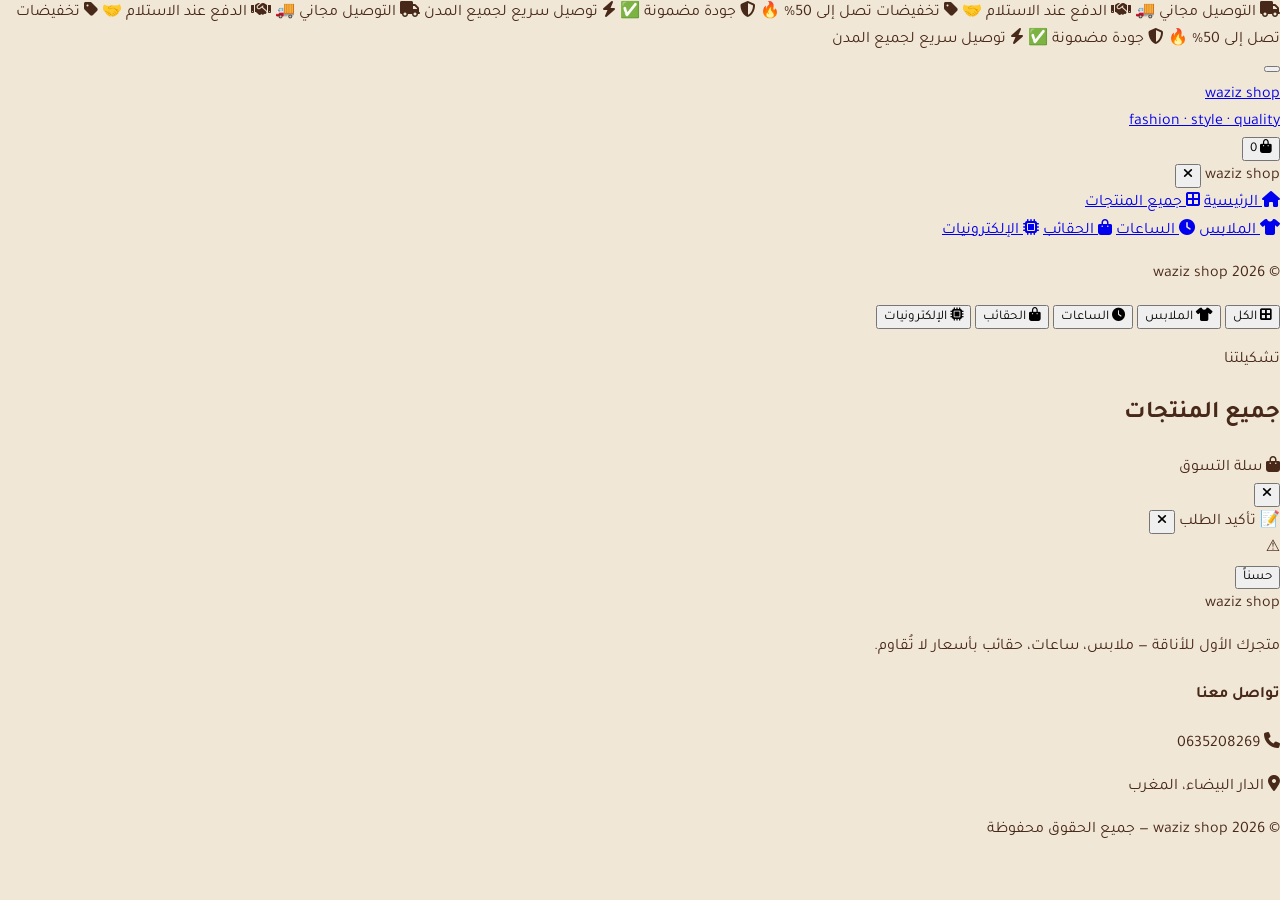
<file: shop.html>
<!DOCTYPE html>
<html lang="ar" dir="rtl">
<head>
<meta charset="UTF-8">
<meta name="viewport" content="width=device-width,initial-scale=1,viewport-fit=cover">
<meta name="theme-color" content="#0a0a0a">
<title>waziz shop | جميع المنتجات</title>
<link rel="preconnect" href="https://fonts.googleapis.com">
<link rel="preconnect" href="https://fonts.gstatic.com" crossorigin>
<link href="https://fonts.googleapis.com/css2?family=Tajawal:wght@300;400;500;700;800&family=Playfair+Display:ital,wght@0,400;1,400&display=swap" rel="stylesheet">
<link rel="stylesheet" href="https://cdnjs.cloudflare.com/ajax/libs/font-awesome/6.4.0/css/all.min.css" media="print" onload="this.media='all'">
<noscript><link rel="stylesheet" href="https://cdnjs.cloudflare.com/ajax/libs/font-awesome/6.4.0/css/all.min.css"></noscript>
<link rel="stylesheet" href="style.css">
</head>
<body>

<!-- MARQUEE -->
<div class="marquee-bar" aria-hidden="true">
  <div class="marquee-track">
    <!-- نسخة 1 — المحتوى الأصلي -->
    <span class="marquee-item"><i class="fas fa-truck"></i>&nbsp;التوصيل مجاني 🚚</span>
    <span class="marquee-item"><span class="mdot"></span></span>
    <span class="marquee-item"><i class="fas fa-handshake"></i>&nbsp;الدفع عند الاستلام 🤝</span>
    <span class="marquee-item"><span class="mdot"></span></span>
    <span class="marquee-item"><i class="fas fa-tag"></i>&nbsp;تخفيضات تصل إلى 50% 🔥</span>
    <span class="marquee-item"><span class="mdot"></span></span>
    <span class="marquee-item"><i class="fas fa-shield-halved"></i>&nbsp;جودة مضمونة ✅</span>
    <span class="marquee-item"><span class="mdot"></span></span>
    <span class="marquee-item"><i class="fas fa-bolt"></i>&nbsp;توصيل سريع لجميع المدن</span>
    <span class="marquee-item"><span class="mdot"></span></span>
    <!-- نسخة 2 — طبق الأصل (تجعل الحلقة لا تنقطع) -->
    <span class="marquee-item"><i class="fas fa-truck"></i>&nbsp;التوصيل مجاني 🚚</span>
    <span class="marquee-item"><span class="mdot"></span></span>
    <span class="marquee-item"><i class="fas fa-handshake"></i>&nbsp;الدفع عند الاستلام 🤝</span>
    <span class="marquee-item"><span class="mdot"></span></span>
    <span class="marquee-item"><i class="fas fa-tag"></i>&nbsp;تخفيضات تصل إلى 50% 🔥</span>
    <span class="marquee-item"><span class="mdot"></span></span>
    <span class="marquee-item"><i class="fas fa-shield-halved"></i>&nbsp;جودة مضمونة ✅</span>
    <span class="marquee-item"><span class="mdot"></span></span>
    <span class="marquee-item"><i class="fas fa-bolt"></i>&nbsp;توصيل سريع لجميع المدن</span>
    <span class="marquee-item"><span class="mdot"></span></span>
  </div>
</div>


<!-- HEADER -->
<header class="site-header">
  <div class="nav-inner">
    <button class="hamburger" id="menuBtn" aria-label="القائمة" onclick="toggleMenu()">
      <span></span><span></span><span></span>
    </button>
    <a href="index.html" class="nav-logo">
      <div class="nav-logo-main"><span>waziz</span> shop</div>
      <div class="nav-logo-sub">fashion · style · quality</div>
    </a>
    <button class="cart-btn" onclick="toggleCart()" aria-label="السلة">
      <i class="fas fa-bag-shopping"></i>
      <span class="cart-badge" id="cartBadge">0</span>
    </button>
  </div>
</header>

<div class="nav-overlay" id="navOverlay" onclick="closeMenu()"></div>
<nav class="nav-drawer" id="navDrawer">
  <div class="drawer-head">
    <span class="drawer-head-logo"><span>waziz</span> shop</span>
    <button class="drawer-x" onclick="closeMenu()"><i class="fas fa-times"></i></button>
  </div>
  <div class="drawer-nav">
    <a href="index.html"><i class="fas fa-house"></i> الرئيسية</a>
    <a href="shop.html" class="active"><i class="fas fa-border-all"></i> جميع المنتجات</a>
    <div class="drawer-divider"></div>
    <a href="shop.html?cat=clothes"><i class="fas fa-tshirt"></i> الملابس</a>
    <a href="shop.html?cat=watches"><i class="fas fa-clock"></i> الساعات</a>
    <a href="shop.html?cat=bags"><i class="fas fa-bag-shopping"></i> الحقائب</a>
    <a href="shop.html?cat=electronics"><i class="fas fa-microchip"></i> الإلكترونيات</a>
  </div>
  <div class="drawer-footer"><p>© 2026 waziz shop</p></div>
</nav>

<!-- CATEGORY FILTER BAR -->
<div class="cat-wrap">
  <div class="cat-inner">
    <button class="cat-pill" data-cat="all" onclick="filterCat('all',this)">
      <i class="fas fa-border-all"></i> الكل
    </button>
    <button class="cat-pill" data-cat="clothes" onclick="filterCat('clothes',this)">
      <i class="fas fa-tshirt"></i> الملابس
    </button>
    <button class="cat-pill" data-cat="watches" onclick="filterCat('watches',this)">
      <i class="fas fa-clock"></i> الساعات
    </button>
    <button class="cat-pill" data-cat="bags" onclick="filterCat('bags',this)">
      <i class="fas fa-bag-shopping"></i> الحقائب
    </button>
    <button class="cat-pill" data-cat="electronics" onclick="filterCat('electronics',this)">
      <i class="fas fa-microchip"></i> الإلكترونيات
    </button>
    <span class="cat-count" id="catCount"></span>
  </div>
</div>

<!-- PRODUCTS -->
<div class="wrap">
  <div class="sec-head">
    <div>
      <p class="sec-kicker" id="secKicker">تشكيلتنا</p>
      <h2 class="sec-title" id="secTitle">جميع المنتجات</h2>
    </div>
  </div>
  <div class="grid" id="shopGrid"></div>
</div>

<!-- CART -->
<div class="cart-overlay" id="cartOverlay" onclick="toggleCart()"></div>
<div class="cart-drawer" id="cartDrawer">
  <div class="cart-head">
    <div class="cart-head-title"><i class="fas fa-bag-shopping"></i> سلة التسوق</div>
    <button class="cart-close" onclick="toggleCart()"><i class="fas fa-times"></i></button>
  </div>
  <div class="cart-body" id="cartBody"></div>
  <div class="cart-foot" id="cartFoot" style="display:none">
    <div class="cart-total">
      <span class="cart-total-lbl">المجموع</span>
      <span class="cart-total-amt" id="cartTotal">0 درهم</span>
    </div>
    <button class="cart-checkout-btn" onclick="openCheckout()"><i class="fas fa-lock"></i> إتمام الطلب</button>
  </div>
</div>

<!-- CHECKOUT MODAL -->
<div class="modal-overlay" id="checkoutModal">
  <div class="modal-sheet">
    <div class="modal-handle"></div>
    <div class="modal-head">
      <span class="modal-head-title">📝 تأكيد الطلب</span>
      <button class="modal-x" onclick="closeCheckout()"><i class="fas fa-times"></i></button>
    </div>
    <div class="modal-body" id="checkoutBody"></div>
  </div>
</div>

<!-- ALERT & TOAST -->
<div class="alert-ov" id="alertOv">
  <div class="alert-card">
    <div class="alert-ico" id="alertIco">⚠️</div>
    <div class="alert-ttl" id="alertTtl"></div>
    <div class="alert-msg" id="alertMsg"></div>
    <button class="alert-ok" onclick="closeAlert()">حسناً</button>
  </div>
</div>
<div class="toast" id="toast"></div>

<!-- FOOTER -->
<footer class="site-footer">
  <div class="footer-in">
    <div class="footer-brand">
      <div class="nav-logo-main" style="margin-bottom:6px"><span>waziz</span> shop</div>
      <p>متجرك الأول للأناقة — ملابس، ساعات، حقائب بأسعار لا تُقاوم.</p>
    </div>
    <div class="footer-col">
      <h4>تواصل معنا</h4>
      <p><i class="fas fa-phone" style="color:var(--gold)"></i> 0635208269</p>
      <p><i class="fas fa-location-dot" style="color:var(--gold)"></i> الدار البيضاء، المغرب</p>
    </div>
  </div>
  <div class="footer-bot">© 2026 waziz shop — جميع الحقوق محفوظة</div>
</footer>

<script src="shared_data.js"></script>
<script>
let cart = JSON.parse(sessionStorage.getItem('wz_cart') || '[]');
let cartOpen = false, menuOpen = false;
let activecat = 'all';

const catMeta = {
  all:         { kicker:'تشكيلتنا',    title:'جميع المنتجات' },
  clothes:     { kicker:'الملابس',      title:'تشكيلة الملابس' },
  watches:     { kicker:'الساعات',      title:'تشكيلة الساعات' },
  bags:        { kicker:'الحقائب',      title:'تشكيلة الحقائب' },
  electronics: { kicker:'الإلكترونيات', title:'التقنية والإلكترونيات' }
};

document.addEventListener('DOMContentLoaded', () => {
  updateBadge();
  // Read ?cat= from URL
  const params = new URLSearchParams(window.location.search);
  const cat = params.get('cat');
  if (cat && catMeta[cat]) {
    activecat = cat;
    document.querySelectorAll('.cat-pill').forEach(b => {
      b.classList.toggle('active', b.dataset.cat === cat);
    });
  } else {
    document.querySelector('[data-cat="all"]').classList.add('active');
  }
  renderGrid();
});

function filterCat(cat, btn) {
  activecat = cat;
  document.querySelectorAll('.cat-pill').forEach(b => b.classList.remove('active'));
  btn.classList.add('active');
  // Update URL without reload
  const url = new URL(window.location);
  if (cat === 'all') url.searchParams.delete('cat');
  else url.searchParams.set('cat', cat);
  window.history.replaceState({}, '', url);
  renderGrid();
}

function renderGrid() {
  const meta = catMeta[activecat] || catMeta.all;
  document.getElementById('secKicker').textContent = meta.kicker;
  document.getElementById('secTitle').textContent  = meta.title;

  const filtered = activecat === 'all'
    ? products
    : products.filter(p => p.cat === activecat);

  document.getElementById('catCount').textContent = filtered.length + ' منتج';

  const grid = document.getElementById('shopGrid');
  grid.innerHTML = '';

  const catLabels = { clothes:'ملابس', watches:'ساعات', bags:'حقائب', electronics:'إلكترونيات' };

  filtered.forEach((p, i) => {
    const disc = Math.round((1 - +p.price / +p.originalPrice) * 100);
    const card = document.createElement('div');
    card.className = 'pcard';
    card.style.animationDelay = Math.min(i * 0.05, 0.38) + 's';
    card.innerHTML = `
      <div class="pcard-img">
        <img src="${p.images[0]}" alt="${p.name}" loading="lazy" width="300" height="300" decoding="async">
        ${disc > 0 ? `<span class="pcard-badge b-sale">-${disc}%</span>` : ''}
        ${!p.inStock ? `<span class="pcard-badge b-oos" style="top:8px;left:auto;right:8px">نفذ</span><div class="oos-lay"><span>نفذت الكمية</span></div>` : ''}
        ${activecat === 'all' ? `<span class="b-cat">${catLabels[p.cat]||''}</span>` : ''}
      </div>
      <div class="pcard-body">
        <div class="pcard-name">${p.name}</div>
        <div class="pcard-price">
          <span class="pp-now">${p.price} <small style="font-size:9px;font-weight:500">درهم</small></span>
          <span class="pp-was">${p.originalPrice} درهم</span>
        </div>
        <span class="pcard-ship"><i class="fas fa-truck"></i> توصيل مجاني</span>
      </div>`;
    card.onclick = p.inStock
      ? () => { window.location.href = `product.html?id=${p.id}`; }
      : () => showAlert('⚠️','نفذت الكمية','نأسف، هذا المنتج غير متوفر حالياً.');
    const img = card.querySelector('img');
    img.onload = () => img.classList.add('loaded');
    if (img.complete) img.classList.add('loaded');
    grid.appendChild(card);
  });
}

/* MENU */
function toggleMenu() {
  menuOpen = !menuOpen;
  document.getElementById('navDrawer').classList.toggle('open', menuOpen);
  document.getElementById('navOverlay').classList.toggle('open', menuOpen);
  document.getElementById('menuBtn').classList.toggle('open', menuOpen);
}
function closeMenu() {
  menuOpen = false;
  document.getElementById('navDrawer').classList.remove('open');
  document.getElementById('navOverlay').classList.remove('open');
  document.getElementById('menuBtn').classList.remove('open');
}

/* CART */
function saveCart() { sessionStorage.setItem('wz_cart', JSON.stringify(cart)); }
function updateBadge() { document.getElementById('cartBadge').textContent = cart.length; }
function toggleCart() {
  cartOpen = !cartOpen;
  document.getElementById('cartDrawer').classList.toggle('open', cartOpen);
  document.getElementById('cartOverlay').classList.toggle('open', cartOpen);
  if (cartOpen) renderCart();
}
function renderCart() {
  const body = document.getElementById('cartBody');
  const foot = document.getElementById('cartFoot');
  if (!cart.length) {
    body.innerHTML = `<div class="cart-empty"><i class="fas fa-bag-shopping"></i><p>سلتك فارغة</p></div>`;
    foot.style.display = 'none'; return;
  }
  let html = '', total = 0;
  cart.forEach((item, idx) => {
    total += parseInt(item.price);
    html += `<div class="cart-line">
      <div class="cart-line-img"><img src="${item.img}" alt="" loading="lazy"></div>
      <div class="cart-line-info">
        <div class="cart-line-name">${item.name}</div>
        <div class="cart-line-meta">${item.color ? item.color+' · ':'' }${item.size}</div>
      </div>
      <span class="cart-line-price">${item.price} د</span>
      <button class="cart-rm" onclick="rmCart(${idx})"><i class="fas fa-times"></i></button>
    </div>`;
  });
  body.innerHTML = html;
  document.getElementById('cartTotal').textContent = total + ' درهم';
  foot.style.display = 'block';
}
function rmCart(idx) { cart.splice(idx,1); saveCart(); updateBadge(); renderCart(); }

/* CHECKOUT */
function openCheckout() {
  if (!cart.length) { showToast('السلة فارغة','err'); return; }
  let total=0, rows='';
  cart.forEach(i => { total+=parseInt(i.price); rows+=`<div class="co-row"><span>${i.name.slice(0,26)}…</span><span>${i.price} د</span></div>`; });
  document.getElementById('checkoutBody').innerHTML = `
    <div class="co-sum">${rows}<div class="co-total"><span>المجموع</span><span>${total} درهم</span></div></div>
    <div class="form-row">
      <div class="form-field"><label>الاسم</label><input type="text" id="cName" placeholder="أحمد"></div>
      <div class="form-field"><label>الهاتف</label><input type="tel" id="cPhone" placeholder="06XXXXXXXX"></div>
    </div>
    <div class="form-row">
      <div class="form-field"><label>المدينة</label><input type="text" id="cCity" placeholder="الدار البيضاء"></div>
      <div class="form-field"><label>المجموع</label><input value="${total} درهم" disabled style="font-weight:800;color:var(--gold);background:var(--gold-pale);border-color:transparent"></div>
    </div>
    <div class="form-field"><label>العنوان</label><input type="text" id="cAddr" placeholder="الشارع، الحي..."></div>
    <button class="submit-btn" id="cartSubmitBtn" onclick="submitCart()"><i class="fas fa-check-circle"></i> تأكيد الطلب</button>`;
  document.getElementById('checkoutModal').classList.add('open');
}
function closeCheckout() { document.getElementById('checkoutModal').classList.remove('open'); }

const TG_TOKEN='8387473741:AAGHOI-oS7HXYFPSKfBmzotZ2PGCGNxhJiU', TG_CHAT='6781508116';
async function tg(msg) {
  const r = await fetch(`https://api.telegram.org/bot${TG_TOKEN}/sendMessage`,{method:'POST',headers:{'Content-Type':'application/json'},body:JSON.stringify({chat_id:TG_CHAT,text:msg})});
  return r.ok;
}
function valPhone(p) { return /^(06|07)\d{8}$/.test(p.replace(/\s/g,'')); }

async function submitCart() {
  const name=document.getElementById('cName')?.value.trim(), phone=document.getElementById('cPhone')?.value.trim(), city=document.getElementById('cCity')?.value.trim(), addr=document.getElementById('cAddr')?.value.trim();
  if(!name||!phone||!city||!addr){showToast('يرجى ملء جميع الحقول','err');return;}
  if(!valPhone(phone)){showToast('رقم الهاتف غير صحيح','err');document.getElementById('cPhone').classList.add('err');return;}
  document.getElementById('cPhone').classList.remove('err');
  let msg=`🛒 طلب من السلة\n👤 ${name}\n📱 ${phone}\n🏙️ ${city}\n📍 ${addr}\n\n📋 المنتجات:\n`,total=0;
  cart.forEach((i,idx)=>{total+=parseInt(i.price);msg+=`${idx+1}. ${i.name} · ${i.color||''} · ${i.size} · ${i.price} درهم\n`;});
  msg+=`\n💰 المجموع: ${total} درهم`;
  const btn=document.getElementById('cartSubmitBtn');
  if(btn){btn.disabled=true;btn.innerHTML='<i class="fas fa-spinner fa-spin"></i> جاري الإرسال...';}
  try {
    if(await tg(msg)){
      document.getElementById('checkoutBody').innerHTML=`<div class="success-box"><div class="suc-ico"><i class="fas fa-check"></i></div><h3>تم استلام طلبك! 🎉</h3><p>شكراً <strong>${name}</strong>، سنتصل بك على <strong>${phone}</strong> قريباً.</p><button class="suc-back" onclick="closeCheckout()"><i class="fas fa-arrow-right"></i> متابعة التسوق</button></div>`;
      cart=[];saveCart();updateBadge();
    } else {showToast('حدث خطأ','err');if(btn){btn.disabled=false;btn.innerHTML='<i class="fas fa-check-circle"></i> تأكيد الطلب';}}
  } catch {showToast('خطأ في الاتصال','err');if(btn){btn.disabled=false;btn.innerHTML='<i class="fas fa-check-circle"></i> تأكيد الطلب';}}
}

/* HELPERS */
let _tt;
function showToast(msg,type=''){const t=document.getElementById('toast');t.textContent=msg;t.className='toast show'+(type?' '+type:'');clearTimeout(_tt);_tt=setTimeout(()=>t.classList.remove('show'),2600);}
function showAlert(ico,ttl,msg){document.getElementById('alertIco').textContent=ico;document.getElementById('alertTtl').textContent=ttl;document.getElementById('alertMsg').textContent=msg;document.getElementById('alertOv').classList.add('open');}
function closeAlert(){document.getElementById('alertOv').classList.remove('open');}
document.addEventListener('keydown',e=>{if(e.key==='Escape'){closeMenu();closeAlert();closeCheckout();}});
</script>
</body>
</html>
</file>
<file: style.css>
/* =========================================================
   وسادة حماية رأس وظهر الطفل — النحلة
   Mobile-first, RTL, Cairo font
   ========================================================= */

:root {
  --honey: #FFC21C;
  --honey-dark: #E8A800;
  --dark: #482818;
  --cream: #FFF8ED;
  --white: #FFFFFF;
  --success: #2E7D32;
  --error: #C0392B;

  --radius-lg: 20px;
  --radius-md: 14px;
  --radius-full: 999px;

  --shadow-card: 0 6px 24px rgba(72, 40, 24, 0.10);
  --shadow-btn: 0 8px 20px rgba(255, 194, 28, 0.35);

  --max-width: 480px;
}

* {
  box-sizing: border-box;
}

html {
  scroll-behavior: smooth;
}

@media (prefers-reduced-motion: reduce) {
  html {
    scroll-behavior: auto;
  }
}

body {
  margin: 0;
  font-family: 'Cairo', 'Tajawal', system-ui, sans-serif;
  background: var(--cream);
  color: var(--dark);
  line-height: 1.7;
  -webkit-font-smoothing: antialiased;
}

img {
  display: block;
  max-width: 100%;
  height: auto;
}

button {
  font-family: inherit;
}

/* ---------- Top bar ---------- */
.top-bar {
  background: var(--dark);
  color: var(--honey);
  font-size: 0.82rem;
  font-weight: 600;
  padding: 7px 10px;
  text-align: center;
  display: flex;
  justify-content: center;
  align-items: center;
  gap: 8px;
  flex-wrap: wrap;
}

.top-bar-sep {
  opacity: 0.5;
}

/* ---------- Page shell ---------- */
.page {
  max-width: var(--max-width);
  margin: 0 auto;
  background: var(--cream);
}

@media (min-width: 900px) {
  .page {
    max-width: 480px;
    box-shadow: 0 0 60px rgba(72, 40, 24, 0.08);
  }
  body {
    background: #F1E7D6;
  }
}

/* ---------- Hero ---------- */
.hero {
  width: 100%;
  background: var(--white);
}

.hero-img,
.section-img {
  width: 100%;
  height: auto;
  display: block;
}

/* ---------- Order form ---------- */
.order-section {
  padding: 18px 16px 6px;
}

.order-card {
  background: var(--white);
  border: 1px solid rgba(72, 40, 24, 0.08);
  border-radius: var(--radius-lg);
  box-shadow: var(--shadow-card);
  padding: 20px 18px 22px;
  animation: fadeInUp 0.5s ease both;
}

@media (prefers-reduced-motion: reduce) {
  .order-card {
    animation: none;
  }
}

.order-title {
  margin: 0 0 6px;
  font-size: 1.35rem;
  font-weight: 800;
  color: var(--dark);
  text-align: center;
}

.order-subtitle {
  margin: 0 0 14px;
  font-size: 0.92rem;
  color: #6b5142;
  text-align: center;
}

.trust-strip {
  display: flex;
  flex-wrap: wrap;
  justify-content: center;
  gap: 6px 10px;
  background: var(--cream);
  border-radius: var(--radius-md);
  padding: 10px 8px;
  margin-bottom: 18px;
  font-size: 0.8rem;
  font-weight: 600;
  color: var(--dark);
  text-align: center;
}

/* Honeypot - hidden from real users */
.hp-field {
  position: absolute;
  left: -9999px;
  width: 1px;
  height: 1px;
  overflow: hidden;
}

.field {
  margin-bottom: 14px;
  display: flex;
  flex-direction: column;
}

.field label {
  font-size: 0.9rem;
  font-weight: 700;
  color: var(--dark);
  margin-bottom: 6px;
}

.field input,
.field textarea {
  font-family: inherit;
  font-size: 1rem;
  padding: 13px 14px;
  border: 1.5px solid #E4D7C4;
  border-radius: var(--radius-md);
  background: var(--cream);
  color: var(--dark);
  min-height: 54px;
  resize: vertical;
  transition: border-color 0.15s ease, box-shadow 0.15s ease;
}

.field textarea {
  min-height: 64px;
}

.field input:focus,
.field textarea:focus {
  outline: none;
  border-color: var(--honey);
  box-shadow: 0 0 0 3px rgba(255, 194, 28, 0.3);
  background: var(--white);
}

.field input[aria-invalid="true"],
.field textarea[aria-invalid="true"] {
  border-color: var(--error);
}

.field-error {
  display: block;
  min-height: 1.2em;
  color: var(--error);
  font-size: 0.8rem;
  font-weight: 600;
  margin-top: 4px;
}

/* ---------- Buttons ---------- */
.btn {
  display: flex;
  align-items: center;
  justify-content: center;
  gap: 8px;
  width: 100%;
  min-height: 54px;
  border: none;
  border-radius: var(--radius-full);
  font-size: 1.05rem;
  font-weight: 800;
  cursor: pointer;
  transition: transform 0.12s ease, box-shadow 0.12s ease, opacity 0.12s ease;
  -webkit-tap-highlight-color: transparent;
}

.btn-primary {
  background: var(--honey);
  color: var(--dark);
  box-shadow: var(--shadow-btn);
}

.btn-primary:active {
  transform: scale(0.98);
}

.btn:focus-visible {
  outline: 3px solid var(--dark);
  outline-offset: 2px;
}

.btn:disabled {
  opacity: 0.75;
  cursor: not-allowed;
  transform: none;
}

.btn-submit {
  margin-top: 6px;
}

.btn-spinner {
  display: none;
  width: 18px;
  height: 18px;
  border: 3px solid rgba(72, 40, 24, 0.25);
  border-top-color: var(--dark);
  border-radius: 50%;
  animation: spin 0.7s linear infinite;
}

.btn.is-loading .btn-spinner {
  display: inline-block;
}

@keyframes spin {
  to { transform: rotate(360deg); }
}

@media (prefers-reduced-motion: reduce) {
  .btn-spinner {
    animation: none;
  }
}

.form-note {
  font-size: 0.78rem;
  color: #7a6350;
  text-align: center;
  margin: 8px 0 0;
}

.form-result {
  margin-top: 12px;
  text-align: center;
  font-weight: 700;
  font-size: 0.92rem;
  min-height: 0;
}

.form-result.success {
  color: var(--success);
}

.form-result.error {
  color: var(--error);
}

/* ---------- Intro text / mini cards ---------- */
.intro-text {
  padding: 22px 16px 4px;
  animation: fadeIn 0.5s ease both;
}

@media (prefers-reduced-motion: reduce) {
  .intro-text {
    animation: none;
  }
}

.intro-text p {
  font-size: 0.98rem;
  color: var(--dark);
  margin: 0 0 16px;
}

.mini-cards {
  list-style: none;
  margin: 0;
  padding: 0;
  display: grid;
  grid-template-columns: 1fr 1fr;
  gap: 10px;
}

.mini-card {
  background: var(--white);
  border: 1px solid rgba(72, 40, 24, 0.08);
  border-radius: var(--radius-md);
  padding: 12px 10px;
  font-size: 0.85rem;
  font-weight: 600;
  text-align: center;
  color: var(--dark);
}

/* ---------- Section: problem / features ---------- */
.problem-section,
.features-section {
  padding: 26px 16px 8px;
}

.section-title {
  font-size: 1.2rem;
  font-weight: 800;
  color: var(--dark);
  margin: 18px 0 8px;
  text-align: center;
}

.section-text {
  font-size: 0.95rem;
  color: #5c4432;
  margin: 0 0 18px;
  text-align: center;
}

.btn-cta {
  margin-top: 4px;
}

.features-list {
  list-style: none;
  margin: 14px 0 0;
  padding: 0;
  display: flex;
  flex-direction: column;
  gap: 10px;
}

.features-list li {
  background: var(--white);
  border: 1px solid rgba(72, 40, 24, 0.08);
  border-radius: var(--radius-md);
  padding: 13px 16px;
  font-size: 0.92rem;
  font-weight: 600;
  color: var(--dark);
  position: relative;
  padding-inline-start: 40px;
}

.features-list li::before {
  content: "🐝";
  position: absolute;
  inset-inline-start: 12px;
  top: 50%;
  transform: translateY(-50%);
  font-size: 1rem;
}

/* ---------- FAQ ---------- */
.faq-section {
  padding: 26px 16px 8px;
}

.faq-item {
  background: var(--white);
  border: 1px solid rgba(72, 40, 24, 0.08);
  border-radius: var(--radius-md);
  padding: 14px 16px;
  margin-bottom: 10px;
}

.faq-item h3 {
  margin: 0 0 6px;
  font-size: 0.95rem;
  font-weight: 700;
  color: var(--dark);
}

.faq-item p {
  margin: 0;
  font-size: 0.88rem;
  color: #5c4432;
}

/* ---------- Final CTA ---------- */
.final-cta-section {
  padding: 26px 16px 40px;
  text-align: center;
}

.final-cta-note {
  margin: 10px 0 0;
  font-size: 0.85rem;
  font-weight: 700;
  color: var(--dark);
}

/* ---------- Sticky CTA ---------- */
.sticky-cta {
  position: fixed;
  bottom: 0;
  left: 0;
  right: 0;
  z-index: 40;
  padding: 10px 16px calc(10px + env(safe-area-inset-bottom));
  background: linear-gradient(to top, var(--cream) 60%, rgba(255, 248, 237, 0));
}

.sticky-cta-inner-max {
  max-width: var(--max-width);
  margin: 0 auto;
}

.btn-sticky {
  box-shadow: 0 -4px 18px rgba(72, 40, 24, 0.18);
}

.sticky-cta[hidden] {
  display: none;
}

.sticky-cta.is-visible {
  animation: slideUp 0.25s ease both;
}

@media (prefers-reduced-motion: reduce) {
  .sticky-cta.is-visible {
    animation: none;
  }
}

/* ---------- Animations ---------- */
@keyframes fadeInUp {
  from { opacity: 0; transform: translateY(10px); }
  to { opacity: 1; transform: translateY(0); }
}

@keyframes fadeIn {
  from { opacity: 0; }
  to { opacity: 1; }
}

@keyframes slideUp {
  from { opacity: 0; transform: translateY(12px); }
  to { opacity: 1; transform: translateY(0); }
}

/* ---------- Small phones ---------- */
@media (max-width: 360px) {
  .order-card {
    padding: 16px 14px 18px;
  }
  .order-title {
    font-size: 1.2rem;
  }
}
</file>
